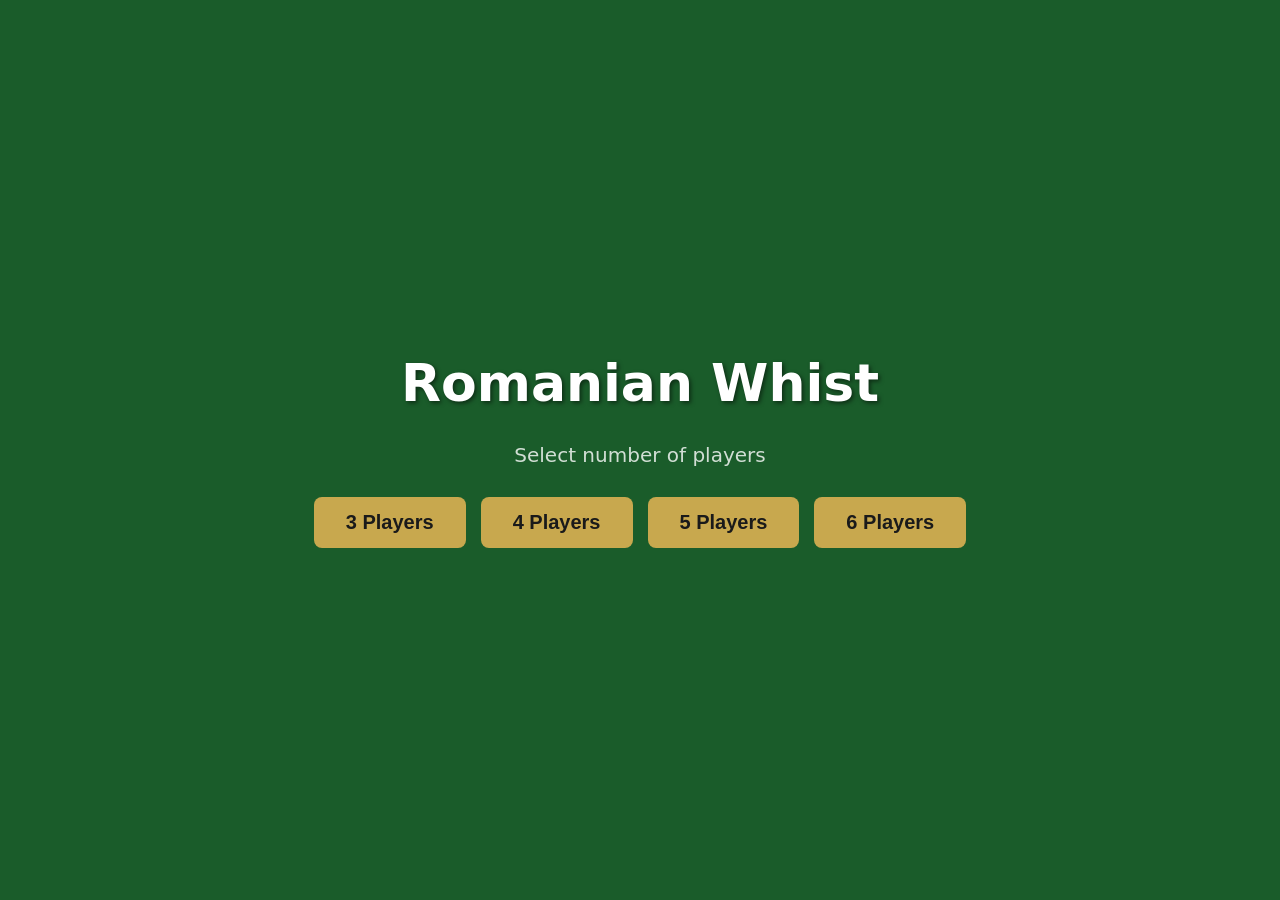
<file: index2.html>
<!DOCTYPE html>
<html lang="en">
<head>
<meta charset="UTF-8">
<meta name="viewport" content="width=device-width, initial-scale=1.0, maximum-scale=1.0, user-scalable=no">
<meta name="apple-mobile-web-app-capable" content="yes">
<meta name="apple-mobile-web-app-status-bar-style" content="black-translucent">
<meta name="apple-mobile-web-app-title" content="Romanian Whist">
<meta name="theme-color" content="#1a5c2a">
<link rel="manifest" href="manifest.json">
<title>Romanian Whist</title>
<style>
* { margin: 0; padding: 0; box-sizing: border-box; }

body {
  font-family: 'Segoe UI', system-ui, -apple-system, sans-serif;
  background: #1a5c2a;
  color: #fff;
  height: 100dvh;
  height: 100vh; /* fallback for older browsers */
  overflow: hidden;
  user-select: none;
}
@supports (height: 100dvh) {
  body { height: 100dvh; }
}

/* ─── Setup Screen ─── */
#setup-screen {
  display: flex;
  flex-direction: column;
  align-items: center;
  justify-content: center;
  height: 100dvh;
  gap: 30px;
}
#setup-screen h1 {
  font-size: 52px;
  text-shadow: 2px 2px 4px rgba(0,0,0,0.5);
}
#setup-screen p { font-size: 20px; opacity: 0.8; }
.player-select {
  display: flex;
  gap: 15px;
}
.player-select button, .btn {
  padding: 14px 32px;
  font-size: 20px;
  border: none;
  border-radius: 8px;
  background: #c8a84e;
  color: #1a1a1a;
  cursor: pointer;
  font-weight: 600;
  transition: transform 0.15s, background 0.15s;
}
.player-select button:hover, .btn:hover {
  transform: scale(1.05);
  background: #dabb5e;
}

/* ─── Game Layout ─── */
#game-screen {
  display: none;
  height: 100dvh;
  flex-direction: column;
}
#game-screen.active { display: flex; }

/* Scoreboard */
#scoreboard {
  background: rgba(0,0,0,0.35);
  padding: 10px 20px;
  display: flex;
  align-items: center;
  gap: 25px;
  font-size: 19px;
  flex-shrink: 0;
  flex-wrap: wrap;
}
#scoreboard .round-info { font-weight: 600; font-size: 20px; }
.trump-display {
  display: flex;
  align-items: center;
  gap: 5px;
}
.score-entry {
  padding: 4px 12px;
  border-radius: 4px;
  background: rgba(255,255,255,0.1);
  font-size: 18px;
}
.score-entry.human { background: rgba(200,168,78,0.3); }
.score-entry .bid-info { opacity: 0.7; font-size: 16px; margin-left: 5px; }

/* Main play area */
#play-area {
  flex: 1;
  display: grid;
  grid-template-columns: 160px 1fr 160px;
  grid-template-rows: 110px 1fr 190px;
  min-height: 0;
}

/* Opponent areas */
.opponent-area {
  display: flex;
  align-items: center;
  justify-content: center;
  flex-direction: column;
  gap: 5px;
}
.opponent-area .player-label {
  font-size: 18px;
  font-weight: 600;
  background: rgba(0,0,0,0.3);
  padding: 4px 12px;
  border-radius: 4px;
}
.opponent-area .player-label.active-player {
  background: rgba(200,168,78,0.5);
  box-shadow: 0 0 8px rgba(200,168,78,0.4);
}
/* Prominent bid/tricks display shown below each opponent's name */
.bid-badge {
  font-size: 22px;
  font-weight: 800;
  background: rgba(200,168,78,0.2);
  border: 1px solid rgba(200,168,78,0.45);
  padding: 1px 10px;
  border-radius: 6px;
  line-height: 1.3;
  text-align: center;
  min-width: 42px;
}
.opponent-cards {
  display: flex;
}
#north-area { grid-column: 2; grid-row: 1; flex-direction: row; }
#west-area { grid-column: 1; grid-row: 2; }
#east-area { grid-column: 3; grid-row: 2; }

/* Center trick area */
#center-area {
  grid-column: 2;
  grid-row: 2;
  display: flex;
  align-items: center;
  justify-content: center;
  position: relative;
}
#trick-area {
  position: relative;
  width: 420px;
  height: 340px;
}
.trick-card {
  position: absolute;
  transition: all 0.3s ease;
  /* Center all cards, then offset by position */
  left: 50%;
  top: 50%;
}
/* South (You) — bottom center */
.trick-card.pos-0 { transform: translate(-50%, 10px); }
/* West — center left */
.trick-card.pos-1 { transform: translate(-170px, -70px); }
/* North — top center */
.trick-card.pos-2 { transform: translate(-50%, -150px); }
/* East — center right */
.trick-card.pos-3 { transform: translate(80px, -70px); }
/* North-left (5p second north) */
.trick-card.pos-4 { transform: translate(-140px, -150px); }
/* North-right (5p third north) */
.trick-card.pos-5 { transform: translate(30px, -150px); }
/* West-upper (6p second west player) */
.trick-card.pos-6 { transform: translate(-170px, -140px); }
/* East-upper (6p second east player) */
.trick-card.pos-7 { transform: translate(80px, -140px); }

#trump-display-area {
  position: absolute;
  top: 10px;
  right: 10px;
  display: flex;
  flex-direction: column;
  align-items: center;
  gap: 5px;
}
#trump-display-area .label {
  font-size: 16px;
  text-transform: uppercase;
  letter-spacing: 1px;
  opacity: 0.8;
  font-weight: 600;
}

/* Player hand */
#hand-area {
  grid-column: 1 / -1;
  grid-row: 3;
  display: flex;
  align-items: flex-start;
  justify-content: center;
  padding: 12px 20px 0;
  gap: 0;
  position: relative;
  z-index: 2;
  transform: translateY(-78px);
}
#hand-area .card {
  transition: transform 0.2s ease, box-shadow 0.2s ease, opacity 0.2s ease;
  cursor: pointer;
  margin: 0 2px;
}
#hand-area .card:hover {
  transform: translateY(-20px) !important;
  z-index: 100;
}
#hand-area .card.illegal {
  opacity: 0.4;
  cursor: not-allowed;
}
#hand-area .card.illegal:hover {
  transform: none !important;
}
#hand-area .card.playable:hover {
  box-shadow: 0 0 18px rgba(200,168,78,0.8);
}
#hand-area .card.auto-play-glow {
  animation: autoGlow 1s ease-in-out infinite alternate;
}
@keyframes autoGlow {
  from { box-shadow: 0 0 8px rgba(200,168,78,0.4); }
  to { box-shadow: 0 0 22px rgba(200,168,78,0.9); transform: translateY(-8px); }
}

/* Action bar */
#action-bar {
  background: rgba(0,0,0,0.4);
  padding: 12px 20px;
  text-align: center;
  min-height: 60px;
  display: flex;
  align-items: center;
  justify-content: center;
  gap: 12px;
  flex-shrink: 0;
}
#action-bar .status-text {
  font-size: 21px;
}
.bid-buttons {
  display: flex;
  gap: 10px;
  align-items: center;
}
.bid-btn {
  width: 48px;
  height: 48px;
  border-radius: 50%;
  border: 2px solid #c8a84e;
  background: transparent;
  color: #fff;
  font-size: 23px;
  font-weight: 700;
  cursor: pointer;
  transition: all 0.15s;
}
.bid-btn:hover:not(:disabled) {
  background: #c8a84e;
  color: #1a1a1a;
}
.bid-btn:disabled {
  opacity: 0.25;
  cursor: not-allowed;
  border-color: #666;
}
.bid-btn.forbidden {
  border-color: #e74c3c;
  opacity: 0.35;
}

/* ─── Card Styles ─── */
.card {
  width: 90px;
  height: 130px;
  border-radius: 8px;
  background: #fff;
  position: relative;
  box-shadow: 1px 2px 6px rgba(0,0,0,0.3);
  flex-shrink: 0;
}
.card .corner {
  position: absolute;
  display: flex;
  flex-direction: column;
  align-items: center;
  line-height: 1;
  font-weight: 700;
}
.card .corner .rank { font-size: 21px; }
.card .corner .suit-sym { font-size: 17px; }
.card .top-left { top: 5px; left: 6px; }
.card .bottom-right {
  bottom: 5px;
  right: 6px;
  transform: rotate(180deg);
}
.card .center-pip {
  position: absolute;
  top: 50%;
  left: 50%;
  transform: translate(-50%, -50%);
  font-size: 39px;
}
.card.red { color: #d32f2f; }
.card.black { color: #1a1a1a; }

.card.card-back {
  background: linear-gradient(135deg, #1a3a5c 25%, #1e4a6e 25%, #1e4a6e 50%, #1a3a5c 50%, #1a3a5c 75%, #1e4a6e 75%);
  background-size: 14px 14px;
  border: 3px solid #0d2137;
}
.card.card-back::after {
  content: '';
  position: absolute;
  inset: 8px;
  border: 1px solid rgba(255,255,255,0.15);
  border-radius: 4px;
}

.card.mini {
  width: 50px;
  height: 72px;
}
.card.mini .corner .rank { font-size: 15px; }
.card.mini .corner .suit-sym { font-size: 13px; }
.card.mini .center-pip { font-size: 23px; }

/* Leader highlight */
.player-label.trick-leader {
  border: 2px solid #ffeb3b;
  box-shadow: 0 0 12px rgba(255,235,59,0.5);
}

/* Winner highlight */
.card.winner-highlight {
  box-shadow: 0 0 25px rgba(255, 215, 0, 0.9);
  border: 2px solid gold;
}

/* Trick card labels */
.trick-card .trick-label {
  position: absolute;
  left: 50%;
  transform: translateX(-50%);
  bottom: -20px;
  font-size: 11px;
  font-weight: 600;
  white-space: nowrap;
  color: rgba(255,255,255,0.8);
  text-shadow: 1px 1px 2px rgba(0,0,0,0.7);
}
.trick-card .trick-label.lead-label {
  color: #ffd866;
}
.trick-card .lead-badge {
  position: absolute;
  top: -14px;
  left: 50%;
  transform: translateX(-50%);
  font-size: 9px;
  font-weight: 700;
  text-transform: uppercase;
  letter-spacing: 1px;
  color: #ffd866;
  text-shadow: 1px 1px 2px rgba(0,0,0,0.8);
  white-space: nowrap;
}

/* ─── Overlays ─── */
.overlay {
  position: fixed;
  inset: 0;
  background: rgba(0,0,0,0.7);
  display: flex;
  align-items: center;
  justify-content: center;
  z-index: 1000;
}
.overlay-content {
  background: #2a2a2a;
  border-radius: 16px;
  padding: 30px 40px;
  max-width: 650px;
  width: 90%;
  text-align: center;
}
.overlay-content h2 {
  font-size: 33px;
  margin-bottom: 20px;
  color: #c8a84e;
}
.overlay-content table {
  width: 100%;
  border-collapse: collapse;
  margin: 15px 0;
  font-size: 19px;
}
.overlay-content th, .overlay-content td {
  padding: 10px 14px;
  text-align: center;
  border-bottom: 1px solid rgba(255,255,255,0.1);
}
.overlay-content th { color: #c8a84e; font-size: 17px; text-transform: uppercase; }
.overlay-content .positive { color: #4caf50; }
.overlay-content .negative { color: #e74c3c; }
.overlay-content .zero { color: #999; }

/* Suggestion tooltip */
#suggest-btn {
  padding: 8px 18px;
  font-size: 16px;
  border-radius: 6px;
  background: rgba(100,180,255,0.2);
  color: #8cc4ff;
  border: 1px solid rgba(100,180,255,0.4);
  cursor: pointer;
  transition: all 0.15s;
}
#suggest-btn:hover {
  background: rgba(100,180,255,0.35);
  color: #fff;
}
#suggestion-box {
  position: fixed;
  bottom: 80px;
  left: 50%;
  transform: translateX(-50%);
  background: rgba(20, 40, 70, 0.95);
  border: 1px solid rgba(100,180,255,0.4);
  border-radius: 10px;
  padding: 14px 22px;
  max-width: 500px;
  z-index: 900;
  font-size: 15px;
  line-height: 1.5;
  color: #cde;
  box-shadow: 0 4px 20px rgba(0,0,0,0.5);
}
#suggestion-box .suggestion-card {
  color: #ffd866;
  font-weight: 700;
}
#suggestion-box .suggestion-reason {
  color: #aac;
  font-size: 14px;
  margin-top: 4px;
}
.card.suggested {
  box-shadow: 0 0 18px rgba(100,180,255,0.7);
  border: 2px solid #6ab4ff;
}

/* History button */
#history-btn {
  position: fixed;
  top: 50px;
  right: 15px;
  z-index: 500;
  padding: 8px 16px;
  font-size: 17px;
  border-radius: 6px;
  background: rgba(0,0,0,0.4);
  color: #ccc;
  border: 1px solid rgba(255,255,255,0.15);
  cursor: pointer;
}
#history-btn:hover { background: rgba(0,0,0,0.6); color: #fff; }

/* ─── Mobile Responsive ─── */
@media (max-width: 600px) {
  body { height: auto; min-height: 100dvh; overflow: auto; }
  #setup-screen { height: auto; min-height: 100dvh; gap: 20px; }
  #setup-screen h1 { font-size: 32px; }
  #setup-screen p { font-size: 15px; }
  .player-select { flex-wrap: wrap; justify-content: center; gap: 8px; }
  .player-select button, .btn { padding: 10px 18px; font-size: 15px; }
  #game-screen { height: auto; min-height: 100dvh; }

  /* Scoreboard: single compact line */
  #scoreboard {
    font-size: 11px;
    padding: 4px 8px;
    gap: 4px;
    line-height: 1.3;
  }
  #scoreboard .round-info { font-size: 12px; }
  .trump-display span { font-size: 14px !important; }
  .score-entry { font-size: 11px; padding: 1px 4px; }
  .score-entry .bid-info { font-size: 10px; margin-left: 2px; }

  /* Grid: tight, most space to center */
  #play-area {
    grid-template-columns: 44px 1fr 44px;
    grid-template-rows: 55px auto 100px;
  }

  /* Opponents: tiny labels, small cards */
  .opponent-area { gap: 2px; }
  .opponent-area .player-label { font-size: 10px; padding: 1px 4px; }
  .bid-badge { font-size: 13px; padding: 0 4px; min-width: 20px; border-radius: 3px; }
  .opponent-cards { display: flex; }

  /* Trick area: scaled for phone */
  #trick-area { width: 200px; height: 160px; }
  .trick-card.pos-0 { transform: translate(-50%, 0); }
  .trick-card.pos-1 { transform: translate(-90px, -42px); }
  .trick-card.pos-2 { transform: translate(-50%, -85px); }
  .trick-card.pos-3 { transform: translate(30px, -42px); }
  .trick-card.pos-4 { transform: translate(-68px, -85px); }
  .trick-card.pos-5 { transform: translate(12px, -85px); }
  .trick-card.pos-6 { transform: translate(-90px, -78px); }
  .trick-card.pos-7 { transform: translate(30px, -78px); }

  .trick-card .trick-label { font-size: 8px; bottom: -14px; }
  .trick-card .lead-badge { font-size: 6px; top: -10px; }

  /* Trump display */
  #trump-display-area { top: 5px; right: 5px; gap: 2px; }
  #trump-display-area .label { font-size: 9px; }

  /* Cards: phone-sized */
  .card { width: 52px; height: 76px; border-radius: 6px; }
  .card .corner .rank { font-size: 13px; }
  .card .corner .suit-sym { font-size: 10px; }
  .card .top-left { top: 2px; left: 3px; }
  .card .bottom-right { bottom: 2px; right: 3px; }
  .card .center-pip { font-size: 22px; }

  .card.mini { width: 28px; height: 40px; border-radius: 4px; }
  .card.mini .corner .rank { font-size: 8px; }
  .card.mini .corner .suit-sym { font-size: 7px; }
  .card.mini .center-pip { font-size: 13px; }
  .card.mini .top-left { top: 1px; left: 2px; }
  .card.mini .bottom-right { bottom: 1px; right: 2px; }

  /* Hand area */
  #hand-area { align-items: center; padding: 2px 4px; transform: none; }
  #hand-area .card { margin: 0 -4px; transition: none; }
  #hand-area .card:hover { transform: none !important; box-shadow: none !important; }
  #hand-area .card.playable { opacity: 1; }
  #hand-area .card.playable:hover { box-shadow: none !important; }
  #hand-area .card.illegal { opacity: 0.35; }
  #hand-area .card.auto-play-glow { animation: none; }

  /* Action bar */
  #action-bar { padding: 6px 8px; min-height: 42px; gap: 6px; }
  #action-bar .status-text { font-size: 13px; }

  .bid-buttons { flex-wrap: wrap; justify-content: center; gap: 5px; }
  .bid-btn { width: 32px; height: 32px; font-size: 14px; }

  #suggest-btn { padding: 4px 10px; font-size: 12px; }

  #suggestion-box { max-width: 90vw; font-size: 12px; bottom: 55px; padding: 8px 12px; }
  #suggestion-box .suggestion-reason { font-size: 11px; }

  /* Overlays */
  .overlay-content { padding: 16px; max-width: 95vw; }
  .overlay-content h2 { font-size: 20px; margin-bottom: 12px; }
  .overlay-content table { font-size: 12px; }
  .overlay-content th, .overlay-content td { padding: 4px 5px; }
  .overlay-content th { font-size: 11px; }

  #history-btn { top: 4px; right: 8px; font-size: 10px; padding: 3px 8px; }
}

/* Kill all hover effects on touch devices */
@media (hover: none) {
  #hand-area .card { transition: none !important; }
  #hand-area .card:hover,
  #hand-area .card.playable:hover {
    transform: none !important;
    box-shadow: none !important;
  }
}
</style>
</head>
<body>

<!-- Setup Screen -->
<div id="setup-screen">
  <h1>Romanian Whist</h1>
  <p>Select number of players</p>
  <div class="player-select">
    <button onclick="startGame(3)">3 Players</button>
    <button onclick="startGame(4)">4 Players</button>
    <button onclick="startGame(5)">5 Players</button>
    <button onclick="startGame(6)">6 Players</button>
  </div>
</div>

<!-- Game Screen -->
<div id="game-screen">
  <div id="scoreboard"></div>
  <div id="play-area">
    <div id="west-area" class="opponent-area"></div>
    <div id="north-area" class="opponent-area"></div>
    <div id="east-area" class="opponent-area"></div>
    <div id="center-area">
      <div id="trick-area"></div>
      <div id="trump-display-area"></div>
    </div>
    <div id="hand-area"></div>
  </div>
  <div id="action-bar"></div>
</div>
<button id="history-btn" style="display:none" onclick="showHistory()">History</button>

<script>
// ─── Sound Engine (Web Audio API synth) ───
const AudioCtx = window.AudioContext || window.webkitAudioContext;
let audioCtx = null;
function ensureAudio() {
  if (!audioCtx) audioCtx = new AudioCtx();
}

function playTone(freq, duration, type = 'sine', vol = 0.15, detune = 0) {
  ensureAudio();
  const osc = audioCtx.createOscillator();
  const gain = audioCtx.createGain();
  osc.type = type;
  osc.frequency.value = freq;
  osc.detune.value = detune;
  gain.gain.setValueAtTime(vol, audioCtx.currentTime);
  gain.gain.exponentialRampToValueAtTime(0.001, audioCtx.currentTime + duration);
  osc.connect(gain);
  gain.connect(audioCtx.destination);
  osc.start();
  osc.stop(audioCtx.currentTime + duration);
}

function sfxCardPlay() {
  playTone(800 + Math.random() * 400, 0.08, 'triangle', 0.12);
}
function sfxBid() {
  playTone(500, 0.06, 'square', 0.08);
  setTimeout(() => playTone(700, 0.06, 'square', 0.08), 60);
}
function sfxTrickWin() {
  playTone(523, 0.1, 'sawtooth', 0.1);
  setTimeout(() => playTone(659, 0.1, 'sawtooth', 0.1), 80);
  setTimeout(() => playTone(784, 0.15, 'sawtooth', 0.12), 160);
}
function sfxRoundEnd() {
  const notes = [523, 587, 659, 784, 880];
  notes.forEach((n, i) => {
    setTimeout(() => playTone(n, 0.12, 'triangle', 0.1, Math.random() * 20 - 10), i * 70);
  });
}
function sfxGameOver() {
  const notes = [392, 523, 659, 784, 1047];
  notes.forEach((n, i) => {
    setTimeout(() => {
      playTone(n, 0.25, 'sawtooth', 0.1);
      playTone(n * 1.005, 0.25, 'sawtooth', 0.08);
    }, i * 120);
  });
}
function sfxForbidden() {
  playTone(200, 0.15, 'square', 0.1);
  setTimeout(() => playTone(150, 0.2, 'square', 0.1), 120);
}
function sfxAutoPlay() {
  playTone(660, 0.06, 'sine', 0.1);
  setTimeout(() => playTone(880, 0.1, 'sine', 0.12), 70);
}

// ─── Constants ───
const ALL_RANKS = ['A','K','Q','J','10','9','8','7','6','5','4','3','2'];
const SUITS = ['spades','hearts','diamonds','clubs'];
const RANK_VALUE = {A:14,K:13,Q:12,J:11,'10':10,'9':9,'8':8,'7':7,'6':6,'5':5,'4':4,'3':3,'2':2};
const SUIT_SYMBOL = {spades:'\u2660', hearts:'\u2665', diamonds:'\u2666', clubs:'\u2663'};
const SUIT_COLOR = {spades:'black', hearts:'red', diamonds:'red', clubs:'black'};
const PLAYER_NAMES_MAP = {
  3: ['You','Nigel','Clive'],
  4: ['You','Nigel','Margaret','Clive'],
  5: ['You','Nigel','Margaret','Rupert','Clive'],
  6: ['You','Nigel','Beatrice','Margaret','Rupert','Clive']
};
const OPPONENT_AREAS = {
  3: {1:'west-area', 2:'east-area'},
  4: {1:'west-area', 2:'north-area', 3:'east-area'},
  5: {1:'west-area', 2:'north-area', 3:'north-area', 4:'east-area'},
  6: {1:'west-area', 2:'west-area', 3:'north-area', 4:'east-area', 5:'east-area'}
};

/*
 * ═══════════════════════════════════════════════════════════════════
 *  AI PLAYER PERSONALITIES
 * ═══════════════════════════════════════════════════════════════════
 *
 *  Each AI has a distinct strategy profile that affects bidding and play:
 *
 *  NIGEL  — "The Conservative"
 *    Bidding : Under-bids slightly. Prefers safe bids (leans toward 0 on weak hands).
 *    Play    : Risk-averse. Leads sure winners only. When ducking, sheds highest
 *              cards first. Never speculatively trumps — only trumps when certain.
 *    Style   : Steady, low-variance. Rarely penalised but rarely scores big.
 *
 *  MARGARET — "The Analyst"
 *    Bidding : Accurate. Weighs honor combinations and suit shape carefully.
 *              Minimal noise. Trusts the math.
 *    Play    : Textbook. Counts cards meticulously. Leads from strong sequences
 *              (AK, KQ). Blocks opponents who are close to making their bid.
 *    Style   : The toughest opponent. Consistent and hard to read.
 *
 *  CLIVE — "The Gambler"
 *    Bidding : Over-bids slightly. Optimistic about trumping in and long-shot wins.
 *    Play    : Aggressive. Leads high cards early, trumps at every opportunity.
 *              Willing to overtake a trick even when risky. Takes speculative finesses.
 *    Style   : High-variance. Sometimes dominates, sometimes crashes spectacularly.
 *
 *  RUPERT — "The Spoiler"
 *    Bidding : Reasonable, but biased toward bids that conflict with opponents'.
 *              If others bid high, Rupert goes low (and vice versa).
 *    Play    : Prioritises disruption. Will sacrifice his own tricks to block
 *              opponents from making their bids. Leads suits others are short in.
 *    Style   : Chaotic. Drags others down even at cost to himself.
 *
 *  BEATRICE — "The Opportunist"  (only in 6-player games)
 *    Bidding : Slightly cautious early, then adjusts aggressively based on others' bids.
 *    Play    : Adaptive. Mirrors the strongest strategy available. When leading,
 *              targets the player closest to winning.
 *    Style   : Flexible, reads the table well.
 *
 * ═══════════════════════════════════════════════════════════════════
 */
const PERSONALITIES = {
  'Nigel':    { bidBias: -0.3, noise: 0.15, style: 'conservative', face: '🐢' },
  'Margaret': { bidBias:  0.0, noise: 0.08, style: 'analyst',      face: '🦉' },
  'Clive':    { bidBias:  0.4, noise: 0.25, style: 'gambler',      face: '🦁' },
  'Rupert':   { bidBias:  0.0, noise: 0.20, style: 'spoiler',      face: '🐍' },
  'Beatrice': { bidBias: -0.1, noise: 0.18, style: 'opportunist',  face: '🦊' }
};

// Tuned by simulate_ai_tuning.mjs. These values trade a little optimism for
// better exact-bid rates, especially in trump rounds with 5-6 players.
const AI_WEIGHTS = {
  trump: { A: 0.95, K: 0.80, Q: 0.54, J: 0.36, mid: 0.18, low: 0.04, long: 0.06 },
  nonTrump: {
    aceWithTrump: 0.57,
    aceNoTrump: 0.89,
    kingBase: 0.28,
    kingWithAce: 0.10,
    kingShort: 0.03,
    queenBase: 0.10,
    queenProtected: 0.06,
    queenLoose: -0.06,
    jack: 0.03
  },
  shape: { voidBonus: 0.20, singletonBonus: 0.07 },
  noTrumpMultiplier: 1.22,
  reliabilityFloor: 0.54,
  reliabilitySlope: 0.09,
  competitionSlope: 0.06,
  play: {
    sureWinnerTrumpRisk: 0.70,
    highPlayerDuckThreshold: 5,
    speculativeAceOnlyPlayers: 5,
    analystBlock: true,
    opportunistMode: true
  }
};

function getFace(name) {
  return (PERSONALITIES[name] || {}).face || '🃏';
}

function getPersonality(playerIndex) {
  const name = G.playerNames[playerIndex];
  return PERSONALITIES[name] || PERSONALITIES['Margaret']; // fallback to analyst
}

// ─── Game State ───
let G = {};
let autoPlayTimer = null;

// In 3p/4p games, shuffle the AI roster so opponents vary each new game.
// 5p and 6p keep fixed lineups (Beatrice is only in 6p).
function pickPlayerNames(numPlayers) {
  if (numPlayers === 5) return ['You','Nigel','Margaret','Rupert','Clive'];
  if (numPlayers === 6) return ['You','Nigel','Beatrice','Margaret','Rupert','Clive'];
  const ai = ['Nigel','Margaret','Clive','Rupert','Beatrice'];
  const shuffled = ai.slice().sort(() => Math.random() - 0.5);
  return ['You', ...shuffled.slice(0, numPlayers - 1)];
}

function initState(numPlayers) {
  const seq = computeRoundSequence(numPlayers);
  G = {
    numPlayers,
    playerNames: pickPlayerNames(numPlayers),
    roundSequence: seq,
    currentRoundIndex: 0,
    dealerIndex: 0,
    cardsPerPlayer: 0,
    trumpCard: null,
    trumpSuit: null,
    bids: new Array(numPlayers).fill(null),
    currentBidderIndex: 0,
    biddingComplete: false,
    hands: Array.from({length: numPlayers}, () => []),
    currentTrick: [],
    trickLeaderIndex: 0,
    tricksWon: new Array(numPlayers).fill(0),
    scores: new Array(numPlayers).fill(0),
    roundHistory: [],
    phase: 'dealing',
    trickWinnerIndex: -1,
    playedCards: [],       // all cards played this round (for card counting)
    fullDeck: []           // all cards in the deck this round
  };
}

function computeRoundSequence(n) {
  const max = 8;
  const seq = [];
  for (let i = 0; i < n; i++) seq.push(1);
  for (let c = 2; c < max; c++) seq.push(c);
  for (let i = 0; i < n; i++) seq.push(max);
  for (let c = max - 1; c >= 2; c--) seq.push(c);
  for (let i = 0; i < n; i++) seq.push(1);
  return seq;
}

function buildDeck(numPlayers) {
  const ranksPerSuit = numPlayers * 2;
  const ranks = ALL_RANKS.slice(0, ranksPerSuit);
  const deck = [];
  for (const suit of SUITS) {
    for (const rank of ranks) {
      deck.push({rank, suit});
    }
  }
  return shuffle(deck);
}

function shuffle(arr) {
  for (let i = arr.length - 1; i > 0; i--) {
    const j = Math.floor(Math.random() * (i + 1));
    [arr[i], arr[j]] = [arr[j], arr[i]];
  }
  return arr;
}

// ─── Card HTML ───
function cardHTML(card, extra = '') {
  const col = SUIT_COLOR[card.suit];
  const sym = SUIT_SYMBOL[card.suit];
  return `<div class="card ${col} ${extra}" data-rank="${card.rank}" data-suit="${card.suit}">
    <div class="corner top-left"><span class="rank">${card.rank}</span><span class="suit-sym">${sym}</span></div>
    <div class="center-pip">${sym}</div>
    <div class="corner bottom-right"><span class="rank">${card.rank}</span><span class="suit-sym">${sym}</span></div>
  </div>`;
}

// ─── Game Flow ───
function startGame(numPlayers) {
  ensureAudio();
  document.getElementById('setup-screen').style.display = 'none';
  document.getElementById('game-screen').classList.add('active');
  document.getElementById('history-btn').style.display = 'block';
  initState(numPlayers);
  startRound();
}

function startRound() {
  clearAutoPlay();
  const cpp = G.roundSequence[G.currentRoundIndex];
  G.cardsPerPlayer = cpp;
  G.bids = new Array(G.numPlayers).fill(null);
  G.biddingComplete = false;
  G.currentTrick = [];
  G.tricksWon = new Array(G.numPlayers).fill(0);

  const deck = buildDeck(G.numPlayers);
  G.fullDeck = deck.slice();
  G.playedCards = [];
  G.hands = Array.from({length: G.numPlayers}, () => []);
  for (let i = 0; i < cpp; i++) {
    for (let p = 0; p < G.numPlayers; p++) {
      G.hands[p].push(deck[i * G.numPlayers + p]);
    }
  }
  sortHand(G.hands[0]);

  const totalDealt = cpp * G.numPlayers;
  const deckSize = G.numPlayers * 8;
  if (totalDealt < deckSize) {
    G.trumpCard = deck[totalDealt];
    G.trumpSuit = G.trumpCard.suit;
  } else {
    G.trumpCard = null;
    G.trumpSuit = null;
  }

  G.currentBidderIndex = (G.dealerIndex + 1) % G.numPlayers;
  G.phase = 'bidding';
  renderAll();
  if (G.currentBidderIndex !== 0) {
    setTimeout(processAIBid, 600);
  }
}

function sortHand(hand) {
  const suitOrder = {spades:0, hearts:1, diamonds:2, clubs:3};
  hand.sort((a, b) => {
    if (a.suit !== b.suit) return suitOrder[a.suit] - suitOrder[b.suit];
    return RANK_VALUE[b.rank] - RANK_VALUE[a.rank];
  });
}

// ─── Bidding ───
function getValidBids(cardsPerPlayer, existingBids, last) {
  const all = [];
  for (let i = 0; i <= cardsPerPlayer; i++) all.push(i);
  if (!last) return {valid: all, forbidden: null};
  const sum = existingBids.reduce((a, b) => a + (b ?? 0), 0);
  const forbidden = cardsPerPlayer - sum;
  return {
    valid: all.filter(b => b !== forbidden),
    forbidden: (forbidden >= 0 && forbidden <= cardsPerPlayer) ? forbidden : null
  };
}

function isLastBidder() {
  return G.bids.filter(b => b !== null).length === G.numPlayers - 1;
}

function placeBid(playerIndex, bid) {
  G.bids[playerIndex] = bid;
  sfxBid();
  if (G.bids.filter(b => b !== null).length === G.numPlayers) {
    G.biddingComplete = true;
    G.trickLeaderIndex = (G.dealerIndex + 1) % G.numPlayers;
    G.phase = 'playing';
    renderAll();
    scheduleNextPlay();
    return;
  }
  G.currentBidderIndex = nextPlayer(playerIndex);
  renderAll();
  if (G.currentBidderIndex !== 0) {
    setTimeout(processAIBid, 600);
  }
}

function nextPlayer(p) {
  return (p + 1) % G.numPlayers;
}

function processAIBid() {
  if (G.phase !== 'bidding') return;
  const p = G.currentBidderIndex;
  if (p === 0) return;
  placeBid(p, computeAIBid(p));
}

// ─── Card Counting Helpers ───
function getCardsStillOut(hand, trumpSuit) {
  // Cards that exist in the deck but aren't in our hand and haven't been played
  const known = new Set();
  for (const c of hand) known.add(c.rank + c.suit);
  for (const c of G.playedCards) known.add(c.rank + c.suit);
  if (G.trumpCard) known.add(G.trumpCard.rank + G.trumpCard.suit);
  return G.fullDeck.filter(c => !known.has(c.rank + c.suit));
}

function countHigherCards(card, suitCards) {
  return suitCards.filter(c => c.suit === card.suit && RANK_VALUE[c.rank] > RANK_VALUE[card.rank]).length;
}

function isHighestRemaining(card, hand) {
  const out = getCardsStillOut(hand, G.trumpSuit);
  return !out.some(c => c.suit === card.suit && RANK_VALUE[c.rank] > RANK_VALUE[card.rank]);
}

function suitVoidRisk(suit, hand) {
  const out = getCardsStillOut(hand, G.trumpSuit);
  const cardsStillOutInSuit = out.filter(c => c.suit === suit).length;
  const unknownCards = out.length || 1;
  const playersLeft = Math.max(0, G.numPlayers - 1 - G.currentTrick.length);
  const missingShare = 1 - cardsStillOutInSuit / unknownCards;
  return 1 - Math.pow(1 - missingShare, playersLeft);
}

function isLikelyWinner(card, hand) {
  if (!isHighestRemaining(card, hand)) return false;
  if (!G.trumpSuit || card.suit === G.trumpSuit) return true;
  if (G.currentTrick.length === G.numPlayers - 1) return true;
  return suitVoidRisk(card.suit, hand) < AI_WEIGHTS.play.sureWinnerTrumpRisk;
}

// ─── 1-Card Round Win Probability ───
// In a 1-card round every player plays exactly one card; the result is a pure
// rank/trump comparison with no hand management. We compute win probability
// directly, already scaled for the number of opponents — so the general
// competition factor and personality bidBias don't apply.
function compute1CardWinProb(card, numPlayers, trumpSuit) {
  const val = RANK_VALUE[card.rank];
  const isTrump = trumpSuit && card.suit === trumpSuit;
  // Each additional player beyond 3 reduces win probability by ~10%.
  // Floor at 0.65 so even 6-player estimates stay meaningful.
  const scale = Math.max(0.65, 1.0 - (numPlayers - 3) * 0.10);

  if (isTrump) {
    if (val === 14) return 0.97;           // Ace of trump: virtually certain
    if (val === 13) return 0.88 * scale;   // King — only Ace beats it
    if (val === 12) return 0.74 * scale;   // Queen
    if (val === 11) return 0.60 * scale;   // Jack
    if (val >= 9)   return 0.48 * scale;   // Mid trump (9, 10)
    return 0.32 * scale;                   // Low trump
  }
  if (!trumpSuit) {
    // No trump suit: pure rank battle
    if (val === 14) return 0.94 * scale;
    if (val === 13) return 0.64 * scale;
    if (val === 12) return 0.38 * scale;
    if (val === 11) return 0.19 * scale;
    return 0.07 * scale;
  }
  // Non-trump when a trump suit exists: can be trumped by a void opponent
  if (val === 14) return 0.62 * scale;
  if (val === 13) return 0.30 * scale;
  if (val === 12) return 0.14 * scale;
  return 0.05 * scale;
}

// ─── Improved AI Bidding ───
function computeAIBid(playerIndex) {
  const hand = G.hands[playerIndex];
  const cpp = G.cardsPerPlayer;
  const personality = getPersonality(playerIndex);
  let estimate = 0;

  // ── 1-card rounds: skip the general scoring loop entirely ──
  // Each player plays one card; it either wins or loses. We use direct win
  // probability (already player-count-aware) and apply only a small noise
  // offset — no bidBias, no competition factor.
  if (cpp === 1) {
    const pWin = compute1CardWinProb(hand[0], G.numPlayers, G.trumpSuit);
    const noise = (Math.random() - 0.5) * personality.noise * 0.5;
    let bid = Math.round(Math.max(0, Math.min(1, pWin + noise)));
    if (isLastBidder()) {
      const sum = G.bids.reduce((a, b) => a + (b ?? 0), 0);
      if (sum + bid === cpp) bid = bid > 0 ? 0 : 1;
    }
    return bid;
  }

  // Analyze hand shape
  const suitCounts = {};
  const suitCards = {};
  for (const s of SUITS) { suitCounts[s] = 0; suitCards[s] = []; }
  for (const c of hand) { suitCounts[c.suit]++; suitCards[c.suit].push(c); }

  // Sort each suit by rank descending
  for (const s of SUITS) suitCards[s].sort((a, b) => RANK_VALUE[b.rank] - RANK_VALUE[a.rank]);

  const reliability = Math.max(
    AI_WEIGHTS.reliabilityFloor,
    1.0 - (G.numPlayers - 3) * AI_WEIGHTS.reliabilitySlope
  );

  for (const suit of SUITS) {
    const cards = suitCards[suit];
    if (cards.length === 0) continue;
    const isTrump = G.trumpSuit && suit === G.trumpSuit;

    for (let i = 0; i < cards.length; i++) {
      const card = cards[i];
      const val = RANK_VALUE[card.rank];
      if (isTrump) {
        // Trump cards win against non-trump, but compete with other trumps
        if (val === 14) estimate += AI_WEIGHTS.trump.A;
        else if (val === 13) estimate += AI_WEIGHTS.trump.K;
        else if (val === 12) estimate += AI_WEIGHTS.trump.Q;
        else if (val === 11) estimate += AI_WEIGHTS.trump.J;
        else if (val >= 9) estimate += AI_WEIGHTS.trump.mid;
        else estimate += AI_WEIGHTS.trump.low;
        // Long trump bonus (minor)
        if (cards.length > 2 && i >= 2) estimate += AI_WEIGHTS.trump.long;
      } else {
        // Non-trump cards: can be trumped, so less reliable
        const hasAce = cards.some(c => c.rank === 'A');
        const hasKing = cards.some(c => c.rank === 'K');

        if (val === 14) {
          // Ace: strong but can be trumped if opponent is void
          estimate += (G.trumpSuit ? AI_WEIGHTS.nonTrump.aceWithTrump : AI_WEIGHTS.nonTrump.aceNoTrump) * reliability;
        } else if (val === 13) {
          const boost = hasAce ? AI_WEIGHTS.nonTrump.kingWithAce : (cards.length <= 2 ? AI_WEIGHTS.nonTrump.kingShort : 0);
          estimate += (AI_WEIGHTS.nonTrump.kingBase + boost) * reliability;
        } else if (val === 12) {
          const boost = (hasAce || hasKing) ? AI_WEIGHTS.nonTrump.queenProtected : AI_WEIGHTS.nonTrump.queenLoose;
          estimate += Math.max(0, AI_WEIGHTS.nonTrump.queenBase + boost) * reliability;
        } else if (val === 11) {
          estimate += AI_WEIGHTS.nonTrump.jack * reliability; // Jack: rarely wins
        }
        // Cards below Jack: ~0 trick value, not counted
      }
    }
  }

  // Void/singleton bonus: can trump in
  if (G.trumpSuit && suitCounts[G.trumpSuit] > 0) {
    const trumpCount = suitCounts[G.trumpSuit];
    for (const s of SUITS) {
      if (s === G.trumpSuit) continue;
      if (suitCounts[s] === 0) {
        // Void: can trump in, but only if we actually get a chance
        estimate += AI_WEIGHTS.shape.voidBonus * Math.min(trumpCount, 2);
      } else if (suitCounts[s] === 1 && cpp >= 3) {
        // Singleton: will be void after 1 trick
        estimate += AI_WEIGHTS.shape.singletonBonus * Math.min(trumpCount, 1);
      }
    }
  }

  // No trump rounds: high cards more valuable (no risk of being trumped)
  if (!G.trumpSuit) {
    estimate *= AI_WEIGHTS.noTrumpMultiplier;
  }

  // Apply personality bias
  estimate += personality.bidBias;

  // Spoiler adjustment: if others bid high, Rupert bids low (and vice versa)
  if (personality.style === 'spoiler') {
    const otherBids = G.bids.filter(b => b !== null);
    if (otherBids.length > 0) {
      const avgOtherBid = otherBids.reduce((a, b) => a + b, 0) / otherBids.length;
      const fairShare = cpp / G.numPlayers;
      if (avgOtherBid > fairShare) estimate -= 0.4;
      else estimate += 0.3;
    }
  }

  if (personality.style === 'opportunist') {
    const tableBid = G.bids.reduce((a, b) => a + (b ?? 0), 0);
    const expectedTable = cpp * 0.92;
    if (tableBid > expectedTable) estimate -= 0.20;
    else if (tableBid < expectedTable * 0.65) estimate += 0.15;
  }

  // Position-aware bidding: later positions can be more precise
  const bidPosition = G.bids.filter(b => b !== null).length;
  const positionNoise = bidPosition === 0 ? 0.35 : bidPosition <= 1 ? 0.25 : 0.15;
  const personalNoise = personality.noise;
  const noise = (Math.random() - 0.5) * Math.min(positionNoise, personalNoise * 2) * (cpp <= 2 ? 1.5 : 1.0);
  estimate += noise;

  // Scale estimate down by competition: with N players, each trick is contested
  // by N players. Raw estimate assumes we win in isolation — discount it.
  const competitionFactor = 1.0 - (G.numPlayers - 2) * AI_WEIGHTS.competitionSlope;
  estimate *= competitionFactor;

  let bid = Math.round(estimate);
  bid = Math.max(0, Math.min(bid, cpp));

  // Last bidder constraint
  if (isLastBidder()) {
    const sum = G.bids.reduce((a, b) => a + (b ?? 0), 0);
    if (sum + bid === cpp) {
      const lower = bid - 1;
      const upper = bid + 1;
      if (lower >= 0 && upper <= cpp) {
        bid = Math.abs(estimate - lower) < Math.abs(estimate - upper) ? lower : upper;
      } else if (lower >= 0) {
        bid = lower;
      } else {
        bid = upper;
      }
      bid = Math.max(0, Math.min(cpp, bid));
    }
  }
  return bid;
}

// ─── Card Play ───
function getLegalMoves(hand, ledSuit, trumpSuit) {
  if (!ledSuit) return hand.slice();
  const follow = hand.filter(c => c.suit === ledSuit);
  if (follow.length > 0) return follow;
  if (trumpSuit) {
    const trumps = hand.filter(c => c.suit === trumpSuit);
    if (trumps.length > 0) return trumps;
  }
  return hand.slice();
}

function playCard(playerIndex, card) {
  clearAutoPlay();
  const idx = G.hands[playerIndex].findIndex(c => c.rank === card.rank && c.suit === card.suit);
  if (idx === -1) return;
  G.hands[playerIndex].splice(idx, 1);
  G.currentTrick.push({playerIndex, card});
  G.playedCards.push(card);
  sfxCardPlay();
  renderAll();

  if (G.currentTrick.length === G.numPlayers) {
    setTimeout(resolveTrick, 800);
  } else {
    scheduleNextPlay();
  }
}

function scheduleNextPlay() {
  const next = currentPlayerToAct();
  if (next !== 0) {
    setTimeout(processAIPlay, 500);
  } else {
    // Human turn - check for auto-play
    checkAutoPlay();
  }
}

function currentPlayerToAct() {
  if (G.currentTrick.length === 0) return G.trickLeaderIndex;
  return nextPlayer(G.currentTrick[G.currentTrick.length - 1].playerIndex);
}

// ─── Auto-play (single legal card) ───
function checkAutoPlay() {
  if (G.phase !== 'playing' || currentPlayerToAct() !== 0) return;
  const ledSuit = G.currentTrick.length > 0 ? G.currentTrick[0].card.suit : null;
  const legal = getLegalMoves(G.hands[0], ledSuit, G.trumpSuit);
  if (legal.length === 1) {
    renderAll(); // show the glowing card
    autoPlayTimer = setTimeout(() => {
      sfxAutoPlay();
      playCard(0, legal[0]);
    }, 2000);
  }
}

function clearAutoPlay() {
  if (autoPlayTimer) {
    clearTimeout(autoPlayTimer);
    autoPlayTimer = null;
  }
}

function processAIPlay() {
  if (G.phase !== 'playing') return;
  const p = currentPlayerToAct();
  if (p === 0) return;
  const ledSuit = G.currentTrick.length > 0 ? G.currentTrick[0].card.suit : null;
  const legal = getLegalMoves(G.hands[p], ledSuit, G.trumpSuit);
  playCard(p, chooseAICard(p, legal, ledSuit));
}

/*
 * ═══════════════════════════════════════════════════════════════════
 *  AI CARD PLAY — with personality-driven decisions
 * ═══════════════════════════════════════════════════════════════════
 *
 *  The play engine evaluates the situation, then each personality
 *  applies its own bias:
 *
 *  Conservative (Nigel):  Only plays winners it's certain about.
 *                         Never risks a high card speculatively.
 *  Analyst (Margaret):    Textbook play. Counts cards, blocks opponents.
 *  Gambler (Clive):       Plays high aggressively. Trumps eagerly.
 *  Spoiler (Rupert):      Targets the leader. Sacrifices own tricks to block.
 *  Opportunist (Beatrice): Adapts — plays like whoever is winning.
 */
function chooseAICard(playerIndex, legalMoves, ledSuit) {
  if (legalMoves.length === 1) return legalMoves[0];

  const personality = getPersonality(playerIndex);
  const bid = G.bids[playerIndex];
  const won = G.tricksWon[playerIndex];
  const needMore = won < bid;
  const hasExact = won === bid;
  const stillNeeded = bid - won;
  const hand = G.hands[playerIndex];

  // Check if any opponent is close to making their bid
  const shouldBlock = personality.style === 'spoiler'
    // Spoiler always blocks
    ? G.bids.some((b, i) => i !== playerIndex && b !== null && G.tricksWon[i] >= b - 1 && b > 0)
    // Analysts may block earlier; others block after making their own bid.
    : (hasExact || (AI_WEIGHTS.play.analystBlock && personality.style === 'analyst'))
      && G.bids.some((b, i) => i !== playerIndex && b !== null && G.tricksWon[i] === b - 1 && b > 0);

  // ── LEADING ──
  if (G.currentTrick.length === 0) {
    if (needMore) {
      const trumpCards = G.trumpSuit ? legalMoves.filter(c => c.suit === G.trumpSuit) : [];
      const nonTrump = legalMoves.filter(c => c.suit !== G.trumpSuit);

      // Likely winners account for both rank and trump-risk from void players.
      const likelyWinners = legalMoves.filter(c => isLikelyWinner(c, hand));

      // Conservative (Nigel): only lead sure winners, never speculate
      if (personality.style === 'conservative') {
        if (likelyWinners.length > 0) {
          const ntWinners = likelyWinners.filter(c => c.suit !== G.trumpSuit);
          return ntWinners.length > 0 ? ntWinners[0] : likelyWinners[0];
        }
        // No sure winners — lead lowest to fish for tricks later
        return pickLowest(nonTrump.length > 0 ? nonTrump : legalMoves);
      }

      // Gambler (Clive): lead high aggressively, trumps early.
      // In 5-6p games, don't flush a lone trump — more opponents means it's
      // more likely to be over-trumped or wasted; hold it for a better spot.
      if (personality.style === 'gambler') {
        if (trumpCards.length > 0 && stillNeeded >= 1) {
          if (G.numPlayers <= 4 || trumpCards.length >= 2) {
            return pickHighest(trumpCards); // Flush out opponents' trumps
          }
        }
        return pickHighest(legalMoves);
      }

      if (personality.style === 'opportunist' && AI_WEIGHTS.play.opportunistMode) {
        if (likelyWinners.length > 0 && stillNeeded <= likelyWinners.length) {
          return pickLowest(likelyWinners);
        }
        if (trumpCards.length >= 2 && stillNeeded >= 2) return pickHighest(trumpCards);
      }

      // Analyst (Margaret) / default: methodical lead
      if (likelyWinners.length > 0) {
        const bySuitLen = likelyWinners.sort((a, b) => {
          const aLen = hand.filter(h => h.suit === a.suit).length;
          const bLen = hand.filter(h => h.suit === b.suit).length;
          return aLen - bLen;
        });
        const ntWinners = bySuitLen.filter(c => c.suit !== G.trumpSuit);
        if (ntWinners.length > 0) return ntWinners[0];
        return bySuitLen[0];
      }

      // Lead high trumps if we have many
      if (trumpCards.length >= 2 && stillNeeded >= 2) {
        return pickHighest(trumpCards);
      }

      // Lead from AK combinations
      for (const s of SUITS) {
        if (s === G.trumpSuit) continue;
        const sCards = nonTrump.filter(c => c.suit === s)
          .sort((a, b) => RANK_VALUE[b.rank] - RANK_VALUE[a.rank]);
        if (sCards.length >= 2 && sCards[0].rank === 'A') {
          return sCards[0];
        }
      }

      // In 5-6p games, only Aces are worth leading speculatively when there
      // are no sure winners. Burning a Queen or King into 4-5 opponents is
      // rarely productive — lead low instead and preserve the high card.
      if (nonTrump.length > 0) {
        if (G.numPlayers >= AI_WEIGHTS.play.speculativeAceOnlyPlayers) {
          const aces = nonTrump.filter(c => c.rank === 'A');
          if (aces.length > 0) return aces[0];
          return pickLowest(nonTrump);
        }
        return pickHighest(nonTrump);
      }
      return pickHighest(legalMoves);

    } else {
      // Has enough — lead low to avoid winning

      // Spoiler (Rupert): lead a suit that the leading player is likely short in
      if (personality.style === 'spoiler' && shouldBlock) {
        // Lead suits that have been played a lot (opponents may be void)
        const suitPlayCount = {};
        for (const s of SUITS) suitPlayCount[s] = G.playedCards.filter(c => c.suit === s).length;
        const nonTrump = legalMoves.filter(c => c.suit !== G.trumpSuit);
        if (nonTrump.length > 0) {
          nonTrump.sort((a, b) => suitPlayCount[b.suit] - suitPlayCount[a.suit]);
          return pickLowest(nonTrump.filter(c => c.suit === nonTrump[0].suit));
        }
      }

      const nonTrump = legalMoves.filter(c => c.suit !== G.trumpSuit);
      if (nonTrump.length > 0) {
        const suitLen = {};
        for (const c of nonTrump) suitLen[c.suit] = (suitLen[c.suit] || 0) + 1;
        let longestSuit = null, maxLen = 0;
        for (const [s, len] of Object.entries(suitLen)) {
          if (len > maxLen) { maxLen = len; longestSuit = s; }
        }
        return pickLowest(nonTrump.filter(c => c.suit === longestSuit));
      }
      return pickLowest(legalMoves);
    }
  }

  // ── FOLLOWING ──
  const winEntry = currentWinner();
  const winCard = winEntry.card;
  const beaters = legalMoves.filter(c => cardBeats(c, winCard, ledSuit));
  const losers = legalMoves.filter(c => !cardBeats(c, winCard, ledSuit));
  const isLast = G.currentTrick.length === G.numPlayers - 1;
  const playersLeft = G.numPlayers - 1 - G.currentTrick.length;

  if (shouldBlock && winEntry.playerIndex !== playerIndex) {
    const winnerBid = G.bids[winEntry.playerIndex];
    if (winnerBid > 0 && G.tricksWon[winEntry.playerIndex] === winnerBid - 1 && beaters.length > 0) {
      return pickLowest(beaters);
    }
  }

  if (needMore) {
    if (beaters.length > 0) {
      if (isLast) return pickLowest(beaters); // Perfect info

      // Conservative: only beat if sure winner
      if (personality.style === 'conservative') {
        const sureBeaters = beaters.filter(c => isLikelyWinner(c, hand));
        if (sureBeaters.length > 0) return pickLowest(sureBeaters);
        // Not sure — play lowest and hope
        return pickLowest(beaters);
      }

      // Gambler: always go for it with highest card
      if (personality.style === 'gambler') {
        return pickHighest(beaters);
      }

      if (personality.style === 'opportunist' && AI_WEIGHTS.play.opportunistMode) {
        const likelyBeaters = beaters.filter(c => isLikelyWinner(c, hand));
        if (likelyBeaters.length > 0) return pickLowest(likelyBeaters);
        if (playersLeft >= 2) return pickLowest(losers.length > 0 ? losers : legalMoves);
      }

      // Analyst/default: calculate based on remaining players
      if (playersLeft <= 1) {
        const cheapest = pickLowest(beaters);
        if (isLikelyWinner(cheapest, hand)) return cheapest;
        const sorted = beaters.sort((a, b) => RANK_VALUE[a.rank] - RANK_VALUE[b.rank]);
        return sorted[Math.min(1, sorted.length - 1)];
      }
      const sureBeaters = beaters.filter(c => isLikelyWinner(c, hand));
      if (sureBeaters.length > 0) return pickLowest(sureBeaters);
      // In 5-6p games with 2+ players still to act, committing a non-certain
      // beater is likely wasteful — it'll probably get over-taken. Duck instead
      // and save the card for a better spot.
      if (G.numPlayers >= AI_WEIGHTS.play.highPlayerDuckThreshold && playersLeft >= 2) {
        const ntLosers = legalMoves.filter(c => c.suit !== G.trumpSuit);
        return pickLowest(ntLosers.length > 0 ? ntLosers : legalMoves);
      }
      return pickHighest(beaters);
    }
    // Can't beat — dump lowest non-trump
    const ntLosers = legalMoves.filter(c => c.suit !== G.trumpSuit);
    if (ntLosers.length > 0) return pickLowest(ntLosers);
    return pickLowest(legalMoves);
  }

  if (hasExact) {
    // Don't want any more tricks — duck
    if (losers.length > 0) return pickHighest(losers); // Shed dangerous cards
    return pickLowest(legalMoves); // Forced to win — minimise damage
  }

  // Over-bid — dump lowest
  if (losers.length > 0) return pickLowest(losers);
  return pickLowest(legalMoves);
}

/*
 * ═══════════════════════════════════════════════════════════════════
 *  SUGGESTION ENGINE — advises the human player
 * ═══════════════════════════════════════════════════════════════════
 *
 *  Returns { card, reason } where reason is a human-readable explanation.
 *  Uses the same logic as the Analyst (Margaret) AI, but with explanations.
 */
function getSuggestion() {
  if (G.phase !== 'playing' || currentPlayerToAct() !== 0) return null;
  const hand = G.hands[0];
  const ledSuit = G.currentTrick.length > 0 ? G.currentTrick[0].card.suit : null;
  const legal = getLegalMoves(hand, ledSuit, G.trumpSuit);
  if (legal.length <= 1) return null;

  const bid = G.bids[0];
  const won = G.tricksWon[0];
  const needMore = won < bid;
  const hasExact = won === bid;
  const stillNeeded = bid - won;

  // LEADING
  if (G.currentTrick.length === 0) {
    if (needMore) {
      const sureWinners = legal.filter(c => isLikelyWinner(c, hand));
      const nonTrump = legal.filter(c => c.suit !== G.trumpSuit);
      const ntWinners = sureWinners.filter(c => c.suit !== G.trumpSuit);

      if (ntWinners.length > 0) {
        return { card: ntWinners[0], reason: `This is the highest remaining ${ntWinners[0].suit} and the trump risk looks low. Lead it now to secure a trick.` };
      }
      if (sureWinners.length > 0) {
        return { card: sureWinners[0], reason: `This card is very likely to hold: no higher card is out and the table position is favorable.` };
      }

      // AK combo
      for (const s of SUITS) {
        if (s === G.trumpSuit) continue;
        const sCards = nonTrump.filter(c => c.suit === s).sort((a,b) => RANK_VALUE[b.rank] - RANK_VALUE[a.rank]);
        if (sCards.length >= 2 && sCards[0].rank === 'A') {
          return { card: sCards[0], reason: `You hold Ace-King of ${s}. Lead the Ace to cash it safely while you control the suit.` };
        }
      }

      const best = pickHighest(nonTrump.length > 0 ? nonTrump : legal);
      return { card: best, reason: `You need ${stillNeeded} more trick${stillNeeded > 1 ? 's' : ''}. Lead your strongest card to try to win.` };
    } else {
      // Has enough — duck
      const nonTrump = legal.filter(c => c.suit !== G.trumpSuit);
      if (nonTrump.length > 0) {
        const low = pickLowest(nonTrump);
        return { card: low, reason: `You've made your bid. Lead low to avoid winning — ${low.rank} of ${low.suit} is your safest lead.` };
      }
      return { card: pickLowest(legal), reason: `You've made your bid. Lead your lowest card to minimise the chance of winning.` };
    }
  }

  // FOLLOWING
  const winEntry = currentWinner();
  const winCard = winEntry.card;
  const winnerName = G.playerNames[winEntry.playerIndex];
  const beaters = legal.filter(c => cardBeats(c, winCard, ledSuit));
  const losers = legal.filter(c => !cardBeats(c, winCard, ledSuit));
  const isLast = G.currentTrick.length === G.numPlayers - 1;

  if (needMore) {
    if (beaters.length > 0) {
      if (isLast) {
        const cheap = pickLowest(beaters);
        return { card: cheap, reason: `You're last to play. ${cheap.rank} of ${cheap.suit} is the cheapest card that beats ${winnerName}'s ${winCard.rank}.` };
      }
      const sure = beaters.filter(c => isLikelyWinner(c, hand));
      if (sure.length > 0) {
        return { card: pickLowest(sure), reason: `This is the cheapest likely winner here. Play it to secure the trick without wasting a bigger card.` };
      }
      return { card: pickHighest(beaters), reason: `You need tricks and ${beaters.length} card${beaters.length > 1 ? 's' : ''} can beat ${winnerName}. Play high to hold the lead.` };
    }
    const dump = pickLowest(legal);
    return { card: dump, reason: `You can't beat ${winnerName}'s ${winCard.rank}. Dump your lowest card (${dump.rank} of ${dump.suit}) to save better cards.` };
  }

  if (hasExact) {
    if (losers.length > 0) {
      const hi = pickHighest(losers);
      return { card: hi, reason: `You've made your bid — don't win this! Play ${hi.rank} of ${hi.suit} (highest card that still loses) to shed a dangerous card.` };
    }
    return { card: pickLowest(legal), reason: `You're forced to win here. Play your lowest to minimise damage.` };
  }

  // Over-bid
  const low = pickLowest(losers.length > 0 ? losers : legal);
  return { card: low, reason: `You have too many tricks. Play low and try to lose.` };
}

let suggestionVisible = false;

function toggleSuggestion() {
  const box = document.getElementById('suggestion-box');
  if (box) {
    box.remove();
    suggestionVisible = false;
    // Remove suggested highlight
    document.querySelectorAll('.card.suggested').forEach(el => el.classList.remove('suggested'));
    return;
  }
  const suggestion = getSuggestion();
  if (!suggestion) return;

  suggestionVisible = true;
  const sym = SUIT_SYMBOL[suggestion.card.suit];
  const html = `<div id="suggestion-box">
    <span class="suggestion-card">${suggestion.card.rank}${sym}</span> — ${suggestion.reason}
    <div class="suggestion-reason">Click the card to play it, or choose differently.</div>
  </div>`;
  document.body.insertAdjacentHTML('beforeend', html);

  // Highlight the suggested card
  document.querySelectorAll('#hand-area .card').forEach(el => {
    if (el.dataset.rank === suggestion.card.rank && el.dataset.suit === suggestion.card.suit) {
      el.classList.add('suggested');
    }
  });
}

function cardBeats(card, current, ledSuit) {
  if (card.suit === G.trumpSuit && current.suit !== G.trumpSuit) return true;
  if (card.suit === G.trumpSuit && current.suit === G.trumpSuit) {
    return RANK_VALUE[card.rank] > RANK_VALUE[current.rank];
  }
  if (card.suit === ledSuit && current.suit === ledSuit) {
    return RANK_VALUE[card.rank] > RANK_VALUE[current.rank];
  }
  if (card.suit !== G.trumpSuit && current.suit === G.trumpSuit) return false;
  return false;
}

function currentWinner() {
  const ledSuit = G.currentTrick[0].card.suit;
  let winner = G.currentTrick[0];
  for (let i = 1; i < G.currentTrick.length; i++) {
    if (cardBeats(G.currentTrick[i].card, winner.card, ledSuit)) {
      winner = G.currentTrick[i];
    }
  }
  return winner;
}

function pickHighest(cards) {
  return cards.reduce((best, c) => RANK_VALUE[c.rank] > RANK_VALUE[best.rank] ? c : best);
}
function pickLowest(cards) {
  return cards.reduce((best, c) => RANK_VALUE[c.rank] < RANK_VALUE[best.rank] ? c : best);
}

function resolveTrick() {
  const winner = currentWinner();
  G.tricksWon[winner.playerIndex]++;
  G.trickLeaderIndex = winner.playerIndex;
  G.phase = 'trickResult';
  G.trickWinnerIndex = winner.playerIndex;
  sfxTrickWin();
  renderAll();

  setTimeout(() => {
    G.currentTrick = [];
    if (G.hands[0].length === 0) {
      endRound();
    } else {
      G.phase = 'playing';
      renderAll();
      scheduleNextPlay();
    }
  }, 1100);
}

function endRound() {
  sfxRoundEnd();
  const roundScores = [];
  for (let p = 0; p < G.numPlayers; p++) {
    const bid = G.bids[p];
    const won = G.tricksWon[p];
    roundScores.push(won === bid ? 5 + bid : -Math.abs(won - bid));
    G.scores[p] += roundScores[p];
  }
  G.roundHistory.push({
    cardsPerPlayer: G.cardsPerPlayer,
    trumpSuit: G.trumpSuit,
    bids: [...G.bids],
    tricksWon: [...G.tricksWon],
    roundScores,
    cumulativeScores: [...G.scores]
  });
  G.phase = 'roundResult';
  showRoundResult(roundScores);
}

function showRoundResult(roundScores) {
  let html = `<div class="overlay" id="round-overlay"><div class="overlay-content">`;
  html += `<h2>Round ${G.currentRoundIndex + 1} Results</h2>`;
  html += `<table><tr><th>Player</th><th>Bid</th><th>Won</th><th>Score</th><th>Total</th></tr>`;
  for (let p = 0; p < G.numPlayers; p++) {
    const sc = roundScores[p];
    const cls = sc > 0 ? 'positive' : sc < 0 ? 'negative' : 'zero';
    const face = p === 0 ? '🐺' : getFace(G.playerNames[p]);
    html += `<tr>
      <td>${face} ${G.playerNames[p]}</td>
      <td>${G.bids[p]}</td>
      <td>${G.tricksWon[p]}</td>
      <td class="${cls}">${sc > 0 ? '+' : ''}${sc}</td>
      <td>${G.scores[p]}</td>
    </tr>`;
  }
  html += `</table>`;
  if (G.currentRoundIndex + 1 >= G.roundSequence.length) {
    html += `<button class="btn" onclick="showGameOver()">Final Results</button>`;
  } else {
    html += `<button class="btn" onclick="nextRound()">Next Round</button>`;
  }
  html += `</div></div>`;
  document.body.insertAdjacentHTML('beforeend', html);
}

function nextRound() {
  removeOverlays();
  G.currentRoundIndex++;
  G.dealerIndex = (G.dealerIndex + 1) % G.numPlayers;
  startRound();
}

function showGameOver() {
  removeOverlays();
  sfxGameOver();
  const maxScore = Math.max(...G.scores);
  const winnerIdx = G.scores.indexOf(maxScore);
  let html = `<div class="overlay"><div class="overlay-content">`;
  html += `<h2>${G.playerNames[winnerIdx]} Wins!</h2>`;
  html += `<table><tr><th>Player</th><th>Final Score</th></tr>`;
  G.scores.map((s, i) => ({name: G.playerNames[i], score: s}))
    .sort((a, b) => b.score - a.score)
    .forEach(e => { html += `<tr><td>${e.name}</td><td>${e.score}</td></tr>`; });
  html += `</table>`;
  html += `<button class="btn" onclick="resetGame()">Play Again</button>`;
  html += `</div></div>`;
  document.body.insertAdjacentHTML('beforeend', html);
}

function resetGame() {
  removeOverlays();
  document.getElementById('game-screen').classList.remove('active');
  document.getElementById('setup-screen').style.display = 'flex';
  document.getElementById('history-btn').style.display = 'none';
}

function removeOverlays() {
  document.querySelectorAll('.overlay').forEach(el => el.remove());
}

// ─── History ───
function showHistory() {
  if (G.roundHistory.length === 0) return;
  let html = `<div class="overlay" onclick="if(event.target===this)removeOverlays()"><div class="overlay-content" style="max-width:850px;max-height:80vh;overflow:auto">`;
  html += `<h2>Round History</h2>`;
  html += `<table><tr><th>Rnd</th><th>Cards</th><th>Trump</th>`;
  for (let p = 0; p < G.numPlayers; p++) {
    const face = p === 0 ? '🐺' : getFace(G.playerNames[p]);
    html += `<th>${face} ${G.playerNames[p]}</th>`;
  }
  html += `</tr>`;
  for (let r = 0; r < G.roundHistory.length; r++) {
    const h = G.roundHistory[r];
    const trumpStr = h.trumpSuit ? SUIT_SYMBOL[h.trumpSuit] : 'NT';
    const col = h.trumpSuit && SUIT_COLOR[h.trumpSuit] === 'red' ? '#d32f2f' : '#fff';
    html += `<tr><td>${r+1}</td><td>${h.cardsPerPlayer}</td><td style="color:${col}">${trumpStr}</td>`;
    for (let p = 0; p < G.numPlayers; p++) {
      const sc = h.roundScores[p];
      const cls = sc > 0 ? 'positive' : sc < 0 ? 'negative' : 'zero';
      html += `<td class="${cls}">${sc > 0 ? '+' : ''}${sc} <span style="opacity:0.5;font-size:12px">(${h.bids[p]}/${h.tricksWon[p]})</span></td>`;
    }
    html += `</tr>`;
  }
  html += `<tr style="font-weight:700;border-top:2px solid rgba(255,255,255,0.3)"><td colspan="3">Total</td>`;
  for (let p = 0; p < G.numPlayers; p++) html += `<td>${G.scores[p]}</td>`;
  html += `</tr></table>`;
  html += `<button class="btn" style="margin-top:15px" onclick="removeOverlays()">Close</button>`;
  html += `</div></div>`;
  document.body.insertAdjacentHTML('beforeend', html);
}

// ─── Rendering ───
function renderAll() {
  renderScoreboard();
  renderOpponents();
  renderCenter();
  renderHand();
  renderActionBar();
}

function renderScoreboard() {
  const el = document.getElementById('scoreboard');
  const mobile = window.innerWidth <= 600;
  let html = `<span class="round-info">R${G.currentRoundIndex + 1}/${G.roundSequence.length}</span>`;
  if (!mobile) html += `<span>Cards: ${G.cardsPerPlayer}</span>`;
  html += `<span class="trump-display">Trump: `;
  if (G.trumpSuit) {
    const col = SUIT_COLOR[G.trumpSuit] === 'red' ? '#d32f2f' : '#fff';
    html += `<span style="color:${col};font-size:${mobile ? '14' : '22'}px">${SUIT_SYMBOL[G.trumpSuit]}</span>`;
  } else {
    html += `<span style="opacity:0.6">NT</span>`;
  }
  html += `</span>`;
  if (!mobile) {
    html += `<span style="opacity:0.4">|</span>`;
    html += `<span>Dealer: ${G.playerNames[G.dealerIndex]}</span>`;
  }
  html += `<span style="opacity:0.4">|</span>`;
  for (let p = 0; p < G.numPlayers; p++) {
    html += `<span class="score-entry ${p === 0 ? 'human' : ''}">`;
    const fullName = G.playerNames[p];
    const face = p === 0 ? '🐺' : getFace(fullName);
    const name = mobile ? fullName.slice(0, 3) : fullName;
    html += `${face}${name}:${G.scores[p]}`;
    if (G.bids[p] !== null) {
      html += `<span class="bid-info"> ${G.bids[p]}`;
      if (G.biddingComplete) html += `/${G.tricksWon[p]}`;
      html += `</span>`;
    }
    html += `</span>`;
  }
  el.innerHTML = html;
}

function renderOpponents() {
  for (const areaId of ['west-area','north-area','east-area']) {
    document.getElementById(areaId).innerHTML = '';
  }
  for (let p = 1; p < G.numPlayers; p++) {
    const areaId = OPPONENT_AREAS[G.numPlayers][p];
    const area = document.getElementById(areaId);
    const isActive = G.phase === 'bidding' ? G.currentBidderIndex === p
      : G.phase === 'playing' ? currentPlayerToAct() === p : false;
    const isLeader = G.phase === 'playing' && G.trickLeaderIndex === p && G.currentTrick.length === 0;

    const face = getFace(G.playerNames[p]);
    const label = `<div class="player-label ${isActive ? 'active-player' : ''} ${isLeader ? 'trick-leader' : ''}">${face} ${G.playerNames[p]}</div>`;
    area.insertAdjacentHTML('beforeend', label);

    if (G.bids[p] !== null) {
      const bidText = G.biddingComplete
        ? `${G.bids[p]}<span style="opacity:0.55;font-size:0.75em">/${G.tricksWon[p]}</span>`
        : `${G.bids[p]}`;
      area.insertAdjacentHTML('beforeend', `<div class="bid-badge">${bidText}</div>`);
    }

    let cardsHTML = '<div class="opponent-cards" style="display:flex">';
    for (let i = 0; i < G.hands[p].length; i++) {
      const ml = i > 0 ? 'margin-left:-18px;' : '';
      cardsHTML += `<div class="card card-back mini" style="${ml}"></div>`;
    }
    cardsHTML += '</div>';
    area.insertAdjacentHTML('beforeend', cardsHTML);
  }
}

// Maps a player index to the correct visual slot in the trick area.
// Slots: 0=south, 1=west, 2=north, 3=east,
//        4=north-left(5p), 5=north-right(5p),
//        6=west-upper(6p), 7=east-upper(6p)
function getTrickPos(playerIndex, numPlayers) {
  const maps = {
    3: [0, 1, 3],
    4: [0, 1, 2, 3],
    5: [0, 1, 4, 5, 3],
    6: [0, 1, 6, 2, 3, 7]
  };
  return (maps[numPlayers] || maps[4])[playerIndex] ?? playerIndex;
}

function renderCenter() {
  const trickArea = document.getElementById('trick-area');
  let html = '';
  for (let i = 0; i < G.currentTrick.length; i++) {
    const entry = G.currentTrick[i];
    const isWinner = G.phase === 'trickResult' && G.trickWinnerIndex === entry.playerIndex;
    const isLead = i === 0;
    const name = G.playerNames[entry.playerIndex];
    const face = entry.playerIndex === 0 ? '🐺' : getFace(name);
    html += `<div class="trick-card pos-${getTrickPos(entry.playerIndex, G.numPlayers)}">`;
    if (isLead) html += `<div class="lead-badge">lead</div>`;
    html += cardHTML(entry.card, isWinner ? 'winner-highlight' : '');
    html += `<div class="trick-label ${isLead ? 'lead-label' : ''}">${face} ${name}</div>`;
    html += `</div>`;
  }
  trickArea.innerHTML = html;

  const trumpArea = document.getElementById('trump-display-area');
  if (G.trumpCard) {
    trumpArea.innerHTML = `<div class="label">Trump</div>${cardHTML(G.trumpCard, '')}`;
  } else {
    trumpArea.innerHTML = `<div class="label" style="background:rgba(0,0,0,0.3);padding:6px 12px;border-radius:4px;font-size:14px">No Trump</div>`;
  }
}

function renderHand() {
  const handArea = document.getElementById('hand-area');
  const hand = G.hands[0];
  const ledSuit = G.currentTrick.length > 0 ? G.currentTrick[0].card.suit : null;
  const isMyTurn = G.phase === 'playing' && currentPlayerToAct() === 0;
  const legal = isMyTurn ? getLegalMoves(hand, ledSuit, G.trumpSuit) : [];
  const isAutoPlay = isMyTurn && legal.length === 1;

  let html = '';
  for (const card of hand) {
    const isLegal = legal.some(c => c.rank === card.rank && c.suit === card.suit);
    let cls = isMyTurn ? (isLegal ? 'playable' : 'illegal') : '';
    if (isAutoPlay && isLegal) cls += ' auto-play-glow';
    const onclick = isMyTurn && isLegal ? `onclick="humanPlayCard('${card.rank}','${card.suit}')"` : '';
    const col = SUIT_COLOR[card.suit];
    const sym = SUIT_SYMBOL[card.suit];
    html += `<div class="card ${col} ${cls}" ${onclick} data-rank="${card.rank}" data-suit="${card.suit}">
      <div class="corner top-left"><span class="rank">${card.rank}</span><span class="suit-sym">${sym}</span></div>
      <div class="center-pip">${sym}</div>
      <div class="corner bottom-right"><span class="rank">${card.rank}</span><span class="suit-sym">${sym}</span></div>
    </div>`;
  }
  // Show bid/tricks label to the right of cards
  if (G.biddingComplete) {
    html += `<span style="font-size:14px;font-weight:600;margin-left:12px;white-space:nowrap">(${G.bids[0]}/${G.tricksWon[0]})</span>`;
  } else if (G.bids[0] !== null) {
    html += `<span style="font-size:14px;font-weight:600;margin-left:12px;white-space:nowrap">(${G.bids[0]})</span>`;
  }
  handArea.innerHTML = html;
}

function renderActionBar() {
  const bar = document.getElementById('action-bar');
  if (G.phase === 'bidding' && G.currentBidderIndex === 0) {
    const last = isLastBidder();
    const {valid, forbidden} = getValidBids(G.cardsPerPlayer, G.bids, last);
    let html = `<span class="status-text">Your bid:</span><div class="bid-buttons">`;
    for (let i = 0; i <= G.cardsPerPlayer; i++) {
      const isValid = valid.includes(i);
      const isForbidden = i === forbidden;
      html += `<button class="bid-btn ${isForbidden ? 'forbidden' : ''}" ${isValid ? `onclick="humanBid(${i})"` : 'disabled'}`;
      if (isForbidden) html += ` title="Sum of bids cannot equal ${G.cardsPerPlayer}"`;
      html += `>${i}</button>`;
    }
    html += `</div>`;
    html += `<button id="suggest-btn" onclick="toggleBidSuggestion()">Suggest</button>`;
    bar.innerHTML = html;
  } else if (G.phase === 'bidding') {
    bar.innerHTML = `<span class="status-text">${G.playerNames[G.currentBidderIndex]} is bidding...</span>`;
  } else if (G.phase === 'playing' && currentPlayerToAct() === 0) {
    const leading = G.currentTrick.length === 0;
    const ledSuit = leading ? null : G.currentTrick[0].card.suit;
    const legal = getLegalMoves(G.hands[0], ledSuit, G.trumpSuit);
    if (legal.length === 1) {
      bar.innerHTML = `<span class="status-text">Auto-playing your only card...</span>`;
    } else {
      bar.innerHTML = `<span class="status-text">Your turn${leading ? ' — you lead' : ''} — click a card</span>
        <button id="suggest-btn" onclick="toggleSuggestion()">Suggest</button>`;
    }
  } else if (G.phase === 'playing') {
    bar.innerHTML = `<span class="status-text">${G.playerNames[currentPlayerToAct()]} is playing...</span>`;
  } else if (G.phase === 'trickResult') {
    bar.innerHTML = `<span class="status-text">${G.playerNames[G.trickWinnerIndex]} wins the trick!</span>`;
  } else {
    bar.innerHTML = '';
  }
}

// ─── Human Actions ───
function humanBid(bid) {
  if (G.phase !== 'bidding' || G.currentBidderIndex !== 0) return;
  placeBid(0, bid);
}

function humanPlayCard(rank, suit) {
  if (G.phase !== 'playing' || currentPlayerToAct() !== 0) return;
  const card = G.hands[0].find(c => c.rank === rank && c.suit === suit);
  if (!card) return;
  const ledSuit = G.currentTrick.length > 0 ? G.currentTrick[0].card.suit : null;
  const legal = getLegalMoves(G.hands[0], ledSuit, G.trumpSuit);
  if (!legal.some(c => c.rank === rank && c.suit === suit)) return;
  clearAutoPlay();
  clearSuggestion();
  playCard(0, card);
}

function clearSuggestion() {
  const box = document.getElementById('suggestion-box');
  if (box) box.remove();
  suggestionVisible = false;
  document.querySelectorAll('.card.suggested').forEach(el => el.classList.remove('suggested'));
}

function toggleBidSuggestion() {
  const box = document.getElementById('suggestion-box');
  if (box) { box.remove(); return; }

  const hand = G.hands[0];
  const cpp = G.cardsPerPlayer;
  let estimate = 0;
  const reasons = [];

  // Evaluate hand — same logic as AI but with explanations
  const suitCards = {};
  for (const s of SUITS) suitCards[s] = [];
  for (const c of hand) suitCards[c.suit].push(c);
  for (const s of SUITS) suitCards[s].sort((a, b) => RANK_VALUE[b.rank] - RANK_VALUE[a.rank]);

  for (const suit of SUITS) {
    const cards = suitCards[suit];
    if (cards.length === 0) continue;
    const isTrump = G.trumpSuit && suit === G.trumpSuit;
    const sym = SUIT_SYMBOL[suit];

    for (const card of cards) {
      const val = RANK_VALUE[card.rank];
      if (isTrump) {
        if (val >= 13) { estimate += 0.9; reasons.push(`${card.rank}${sym} is a high trump — near-certain trick`); }
        else if (val >= 11) { estimate += 0.5; reasons.push(`${card.rank}${sym} is a mid trump — likely trick`); }
        else { estimate += 0.15; }
      } else {
        if (val === 14) { estimate += 0.85; reasons.push(`${card.rank}${sym} is an Ace — strong winner`); }
        else if (val === 13) {
          const hasAce = cards.some(c => c.rank === 'A');
          const v = hasAce ? 0.6 : 0.45;
          estimate += v;
          if (hasAce) reasons.push(`${card.rank}${sym} backed by Ace — solid`);
          else reasons.push(`${card.rank}${sym} without Ace — may lose to it`);
        }
        else if (val === 12) {
          const protected_ = cards.some(c => RANK_VALUE[c.rank] > 12);
          estimate += protected_ ? 0.25 : 0.12;
        }
      }
    }
  }

  // Void bonus
  if (G.trumpSuit) {
    const trumpCount = (suitCards[G.trumpSuit] || []).length;
    for (const s of SUITS) {
      if (s !== G.trumpSuit && suitCards[s].length === 0 && trumpCount > 0) {
        estimate += 0.35;
        reasons.push(`Void in ${SUIT_SYMBOL[s]} — can trump in`);
      }
    }
  }

  if (!G.trumpSuit) estimate *= 1.1;

  let suggestedBid = Math.round(estimate);
  suggestedBid = Math.max(0, Math.min(cpp, suggestedBid));

  // Check forbidden
  const last = isLastBidder();
  const {valid, forbidden} = getValidBids(cpp, G.bids, last);
  if (!valid.includes(suggestedBid)) {
    suggestedBid = suggestedBid > 0 ? suggestedBid - 1 : suggestedBid + 1;
    suggestedBid = Math.max(0, Math.min(cpp, suggestedBid));
    reasons.push(`(adjusted to avoid forbidden bid)`);
  }

  const topReasons = reasons.slice(0, 4).join('. ');
  const html = `<div id="suggestion-box">
    Suggested bid: <span class="suggestion-card">${suggestedBid}</span>
    <div class="suggestion-reason">${topReasons || 'Weak hand — bid conservatively.'}</div>
  </div>`;
  document.body.insertAdjacentHTML('beforeend', html);
}

// ─── LocalStorage Persistence ───
function saveState() {
  try { localStorage.setItem('wist-state', JSON.stringify(G)); } catch(e) {}
}

function loadSavedState() {
  try {
    const raw = localStorage.getItem('wist-state');
    if (!raw) return null;
    const saved = JSON.parse(raw);
    // Only resume if game is actually in progress
    if (saved && saved.phase && saved.phase !== 'dealing' && saved.roundSequence) return saved;
    return null;
  } catch(e) { return null; }
}

function clearSavedState() {
  try { localStorage.removeItem('wist-state'); } catch(e) {}
}

function resumeGame() {
  const saved = loadSavedState();
  if (!saved) return;
  G = saved;
  document.getElementById('setup-screen').style.display = 'none';
  document.getElementById('game-screen').classList.add('active');
  document.getElementById('history-btn').style.display = 'block';
  renderAll();
  // If it was an AI's turn, kick them off
  if (G.phase === 'bidding' && G.currentBidderIndex !== 0) {
    setTimeout(processAIBid, 600);
  } else if (G.phase === 'playing' && currentPlayerToAct() !== 0) {
    setTimeout(processAIPlay, 500);
  } else if (G.phase === 'playing' && currentPlayerToAct() === 0) {
    checkAutoPlay();
  }
}

// Hook saveState into key game actions
const _origPlaceBid = placeBid;
placeBid = function(p, b) { _origPlaceBid(p, b); saveState(); };

const _origPlayCard = playCard;
playCard = function(p, c) { _origPlayCard(p, c); saveState(); };

const _origEndRound = endRound;
endRound = function() { _origEndRound(); saveState(); };

const _origResetGame = resetGame;
resetGame = function() { _origResetGame(); clearSavedState(); };

// On load: show resume button if saved state exists
window.addEventListener('DOMContentLoaded', () => {
  const saved = loadSavedState();
  if (saved) {
    const setup = document.getElementById('setup-screen');
    const resumeDiv = document.createElement('div');
    resumeDiv.style.cssText = 'margin-top: 10px;';
    resumeDiv.innerHTML = `<button class="btn" onclick="resumeGame()" style="background:#5a9;color:#fff;">Resume Game (Round ${saved.currentRoundIndex + 1}/${saved.roundSequence.length})</button>`;
    setup.appendChild(resumeDiv);
  }
});

// ─── Service Worker Registration ───
if ('serviceWorker' in navigator) {
  navigator.serviceWorker.register('./sw.js').catch(() => {});
}
</script>
</body>
</html>
</file>
